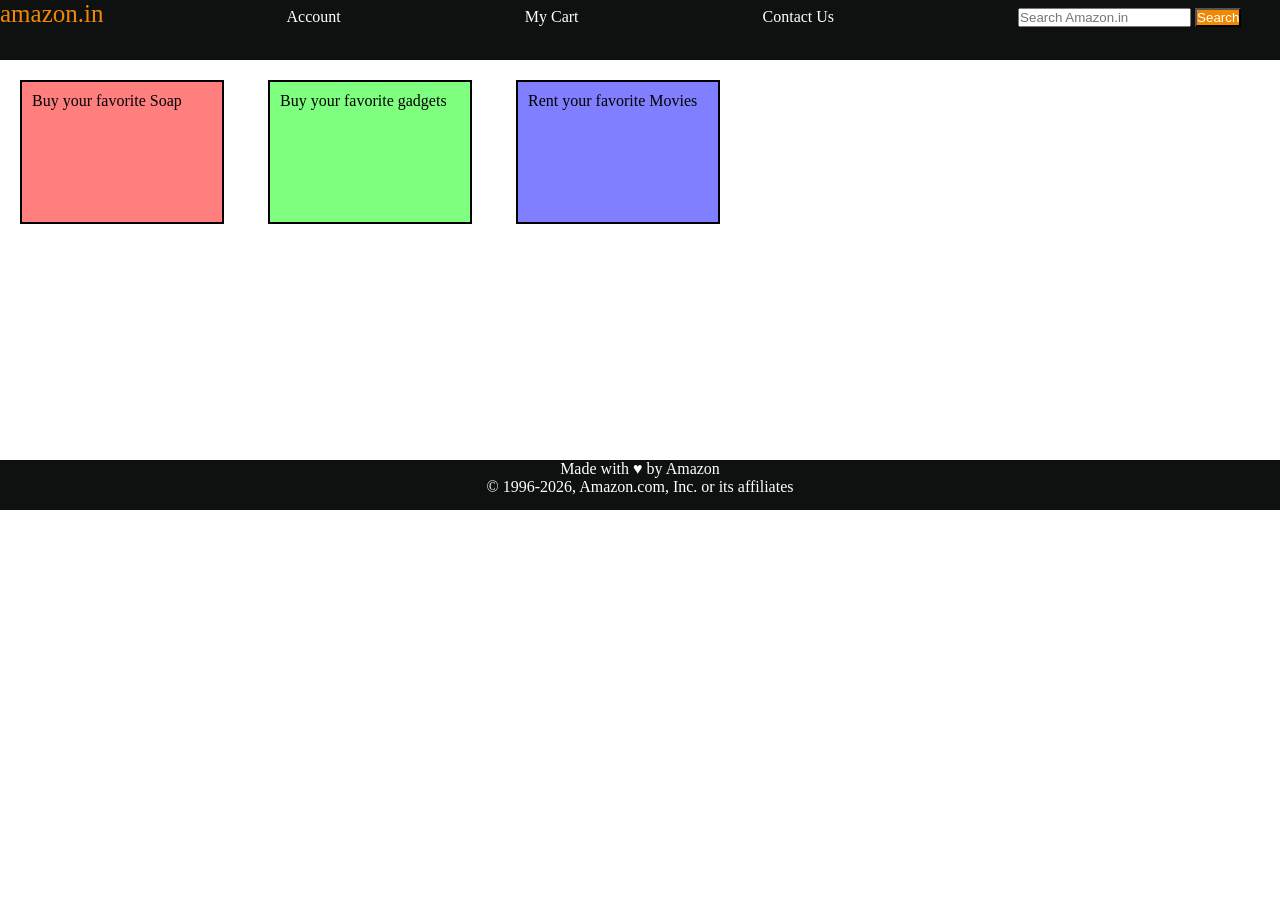
<file: index.html>
<!DOCTYPE html>
<html lang="en">
<head>
    <meta charset="UTF-8">
    <meta name="viewport" content="width=device-width, initial-scale=1.0">
    <title>Practice Set 4</title>
    <link rel="stylesheet" href="style3.css">
</head>
<body>

<header>
    <div id="navbar">
        <a id="logo" href="#">amazon.in</a>
        <a href="#">Account</a>
        <a href="#">My Cart</a>
        <a href="#">Contact Us</a>
        <input placeholder="Search Amazon.in">
        <button>Search</button>
    </div>
</header>

<div id="content">
    <div class="contentBox" style="background-color: rgba(255,0,0,0.5);">Buy your favorite Soap</div>
    <div class="contentBox" style="background-color: rgba(0,255,0,0.5);"> Buy your favorite gadgets</div>
    <div class="contentBox" style="background-color: rgba(0,0,255,0.5);"> Rent your favorite Movies</div>
</div>

<footer>
    Made with &hearts; by Amazon <br>
    &#169; 1996-2026, Amazon.com, Inc. or its affiliates
</footer>

</body>
</html>
</file>
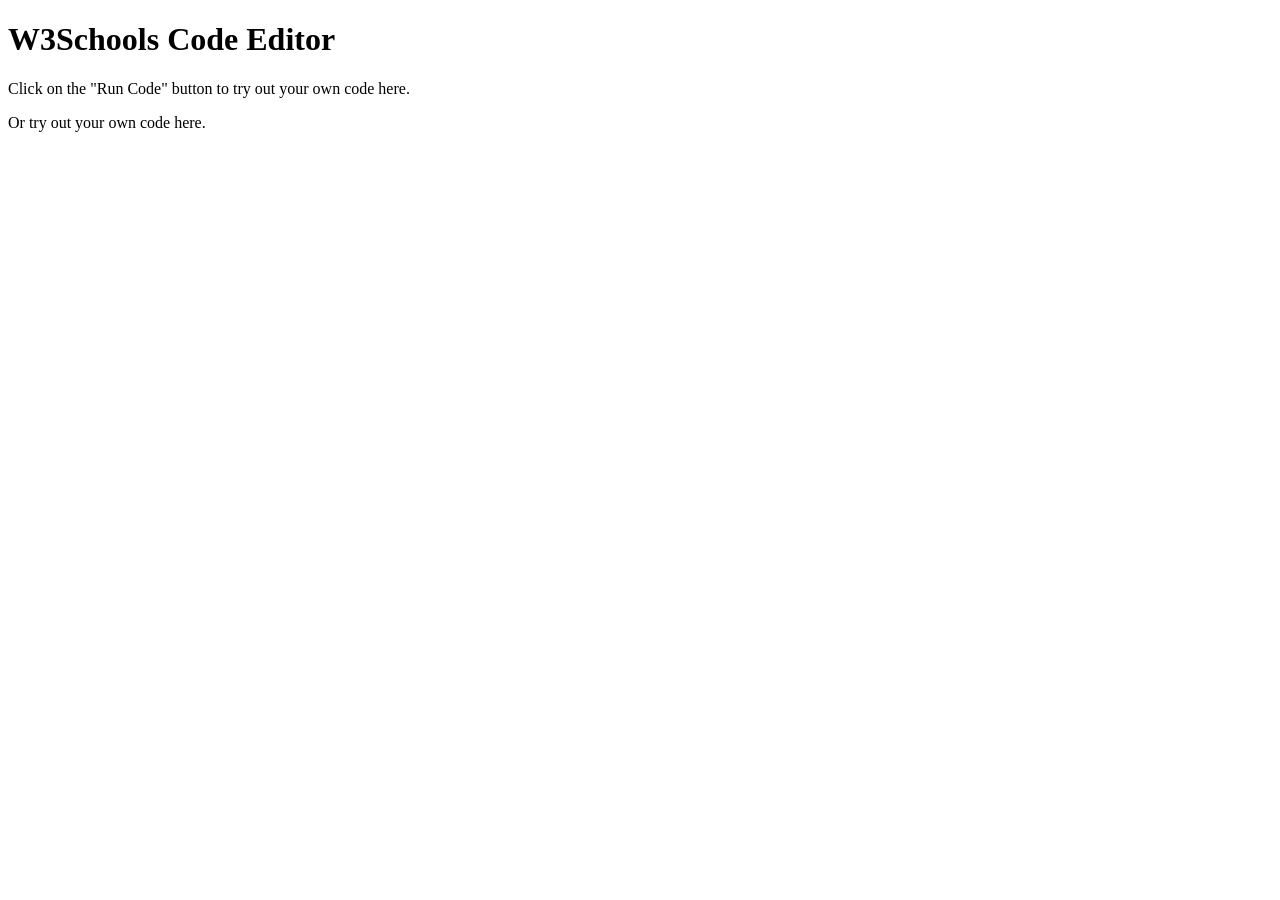
<file: htmlfile.html>
<!DOCTYPE html>
<html>
  <body>
    <h1>W3Schools Code Editor</h1>
    <p>Click on the "Run Code" button to try out your own code here.</p>
    <p>Or try out your own code here.</p>
  </body>
</html>
</file>
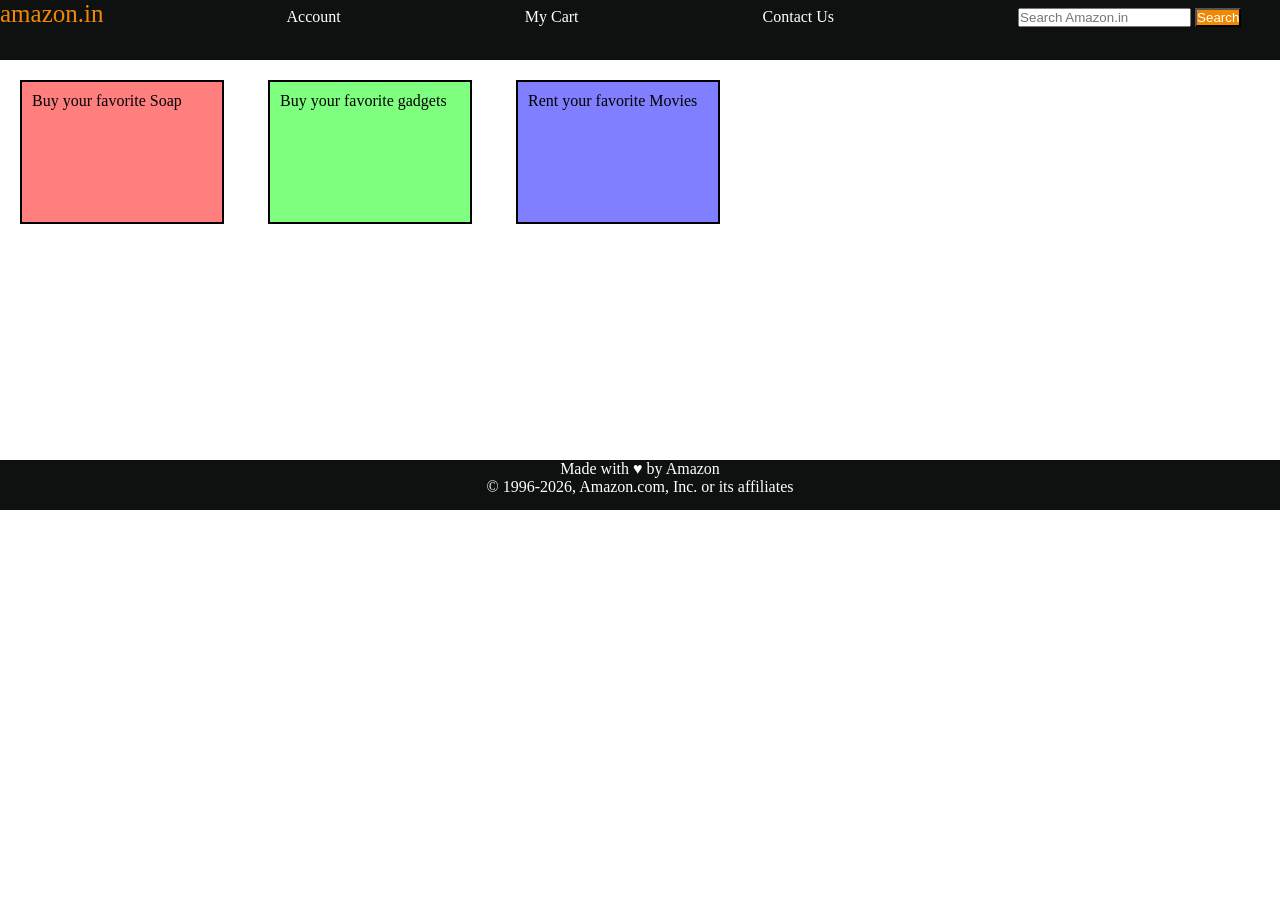
<file: index6.html>
<!DOCTYPE html>
<html lang="en">
<head>
    <meta charset="UTF-8">
    <meta name="viewport" content="width=device-width, initial-scale=1.0">
    <title>Practice Set 4</title>
    <link rel="stylesheet" href="style3.css">
</head>
<body>

<header>
    <div id="navbar">
        <a id="logo" href="#">amazon.in</a>
        <a href="#">Account</a>
        <a href="#">My Cart</a>
        <a href="#">Contact Us</a>
        <input placeholder="Search Amazon.in">
        <button>Search</button>
    </div>
</header>

<div id="content">
    <div class="contentBox" style="background-color: rgba(255,0,0,0.5);">Buy your favorite Soap</div>
    <div class="contentBox" style="background-color: rgba(0,255,0,0.5);"> Buy your favorite gadgets</div>
    <div class="contentBox" style="background-color: rgba(0,0,255,0.5);"> Rent your favorite Movies</div>
</div>

<footer>
    Made with &hearts; by Amazon <br>
    &#169; 1996-2026, Amazon.com, Inc. or its affiliates
</footer>

</body>
</html>
</file>
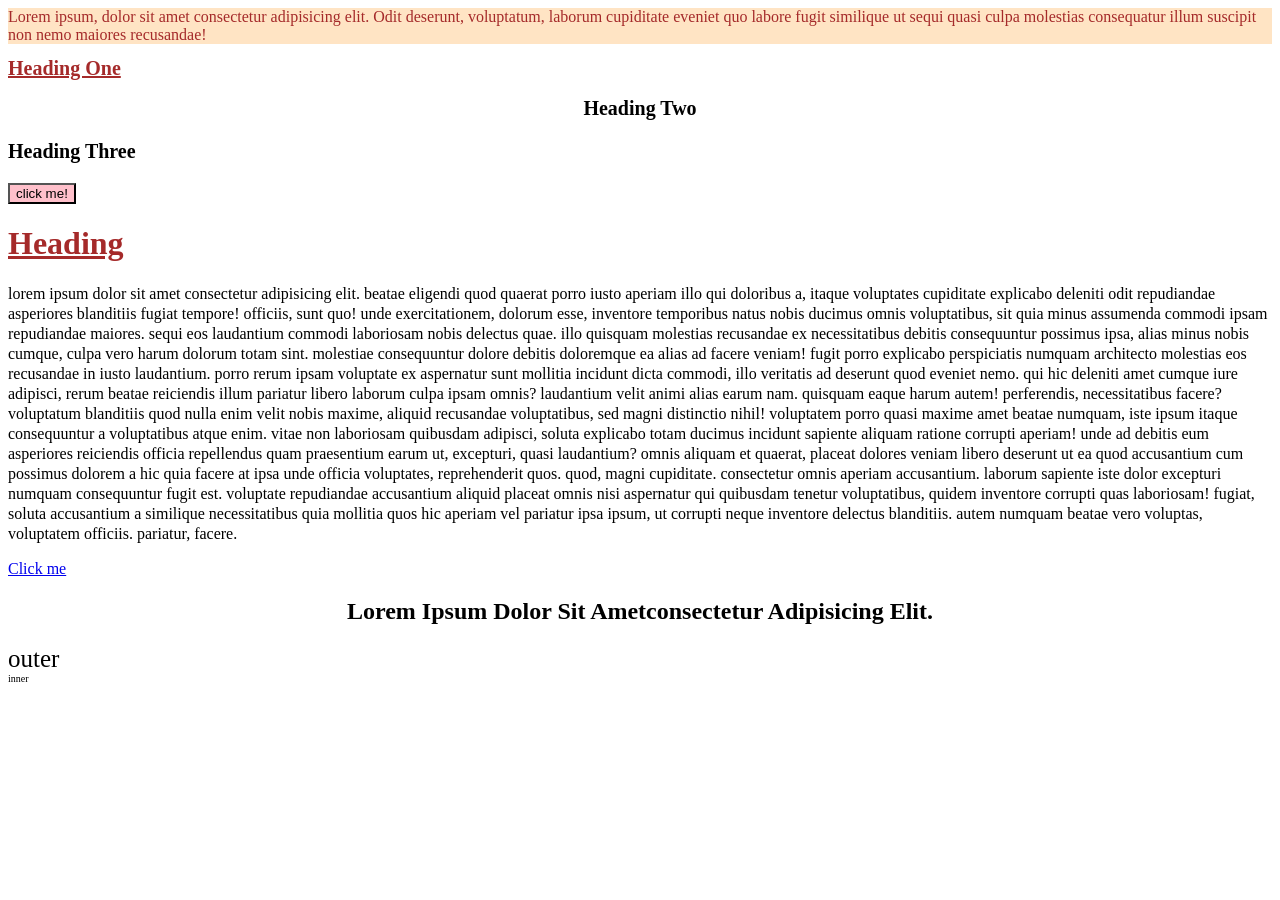
<file: inedex.html>
<!DOCTYPE html>
<html lang="en">
<head>
    <meta charset="UTF-8">
    <meta name="viewport" content="width=device-width, initial-scale=1.0">
    <title>CSS Level-1</title>
    <link rel="stylesheet" href="style.css">
</head>
<body>
<div id="Box">
Lorem ipsum, dolor sit amet consectetur adipisicing elit. Odit deserunt, voluptatum, laborum cupiditate eveniet quo labore fugit similique ut sequi quasi culpa molestias consequatur illum suscipit non nemo maiores recusandae!
</div>
<h1 class="Heading">Heading One</h1>
<h2 class="Heading">Heading Two</h2>
<h3 class="Heading">Heading Three</h3>
<button style="background-color: pink;">click me!</button>
<h1>Heading</h1>
<p>Lorem ipsum dolor sit amet consectetur adipisicing elit. Beatae eligendi quod quaerat porro iusto aperiam illo qui doloribus a, itaque voluptates cupiditate explicabo deleniti odit repudiandae asperiores blanditiis fugiat tempore!
Officiis, sunt quo! Unde exercitationem, dolorum esse, inventore temporibus natus nobis ducimus omnis voluptatibus, sit quia minus assumenda commodi ipsam repudiandae maiores. Sequi eos laudantium commodi laboriosam nobis delectus quae.
Illo quisquam molestias recusandae ex necessitatibus debitis consequuntur possimus ipsa, alias minus nobis cumque, culpa vero harum dolorum totam sint. Molestiae consequuntur dolore debitis doloremque ea alias ad facere veniam!
Fugit porro explicabo perspiciatis numquam architecto molestias eos recusandae in iusto laudantium. Porro rerum ipsam voluptate ex aspernatur sunt mollitia incidunt dicta commodi, illo veritatis ad deserunt quod eveniet nemo.
Qui hic deleniti amet cumque iure adipisci, rerum beatae reiciendis illum pariatur libero laborum culpa ipsam omnis? Laudantium velit animi alias earum nam. Quisquam eaque harum autem! Perferendis, necessitatibus facere?
Voluptatum blanditiis quod nulla enim velit nobis maxime, aliquid recusandae voluptatibus, sed magni distinctio nihil! Voluptatem porro quasi maxime amet beatae numquam, iste ipsum itaque consequuntur a voluptatibus atque enim.
Vitae non laboriosam quibusdam adipisci, soluta explicabo totam ducimus incidunt sapiente aliquam ratione corrupti aperiam! Unde ad debitis eum asperiores reiciendis officia repellendus quam praesentium earum ut, excepturi, quasi laudantium?
Omnis aliquam et quaerat, placeat dolores veniam libero deserunt ut ea quod accusantium cum possimus dolorem a hic quia facere at ipsa unde officia voluptates, reprehenderit quos. Quod, magni cupiditate.
Consectetur omnis aperiam accusantium. Laborum sapiente iste dolor excepturi numquam consequuntur fugit est. Voluptate repudiandae accusantium aliquid placeat omnis nisi aspernatur qui quibusdam tenetur voluptatibus, quidem inventore corrupti quas laboriosam!
Fugiat, soluta accusantium a similique necessitatibus quia mollitia quos hic aperiam vel pariatur ipsa ipsum, ut corrupti neque inventore delectus blanditiis. Autem numquam beatae vero voluptas, voluptatem officiis. Pariatur, facere.</p>
<a href="https://www.google.com">Click me</a>
<h2>lorem ipsum dolor sit ametconsectetur adipisicing elit.</h2>
<div id="outer"> outer
    <div id="inner">
inner
    </div>
</div>
</body>
</html>
</file>
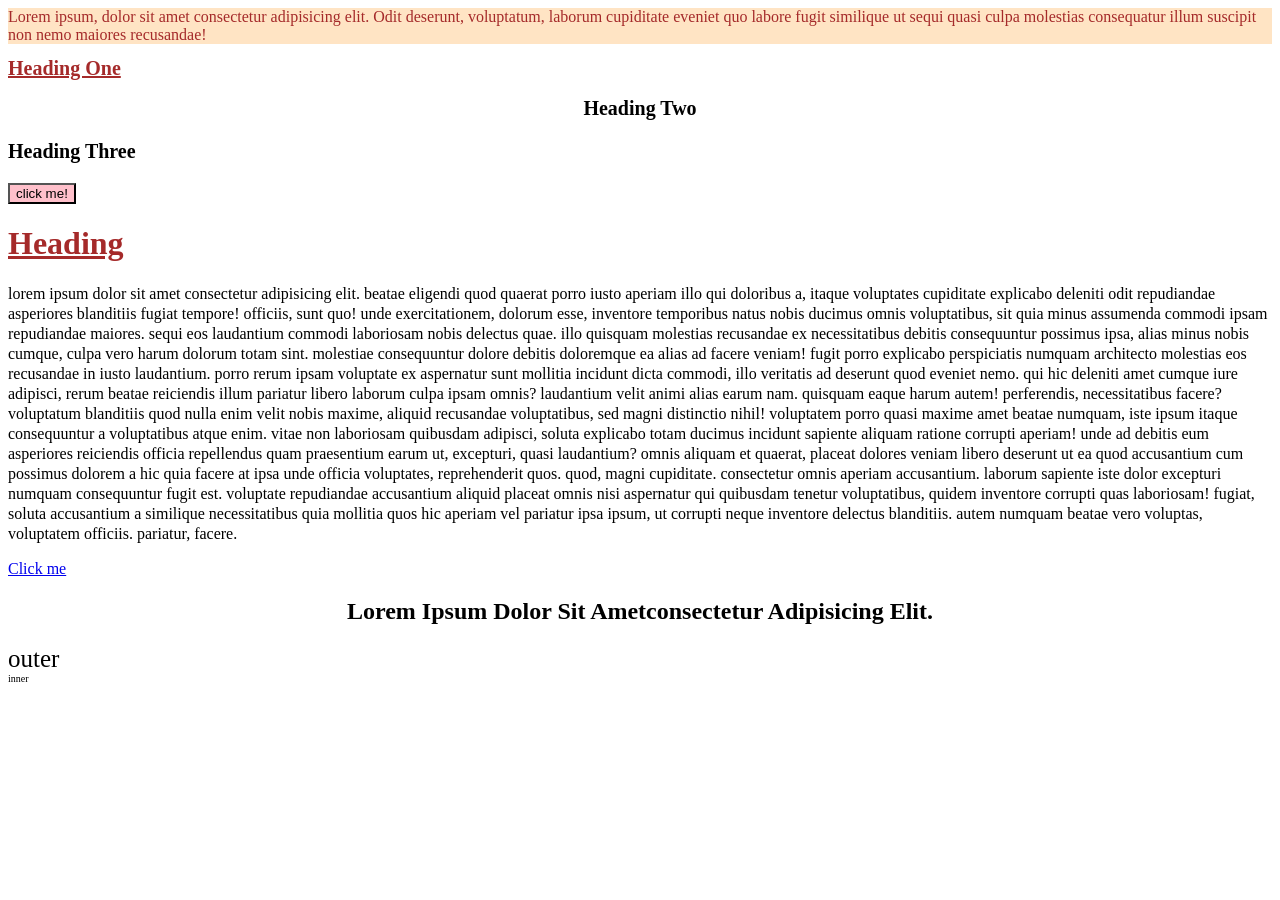
<file: inedex2.html>
<!DOCTYPE html>
<html lang="en">
<head>
    <meta charset="UTF-8">
    <meta name="viewport" content="width=device-width, initial-scale=1.0">
    <title>CSS Level-1</title>
    <link rel="stylesheet" href="style.css">
</head>
<body>
<div id="Box">
Lorem ipsum, dolor sit amet consectetur adipisicing elit. Odit deserunt, voluptatum, laborum cupiditate eveniet quo labore fugit similique ut sequi quasi culpa molestias consequatur illum suscipit non nemo maiores recusandae!
</div>
<h1 class="Heading">Heading One</h1>
<h2 class="Heading">Heading Two</h2>
<h3 class="Heading">Heading Three</h3>
<button style="background-color: pink;">click me!</button>
<h1>Heading</h1>
<p>Lorem ipsum dolor sit amet consectetur adipisicing elit. Beatae eligendi quod quaerat porro iusto aperiam illo qui doloribus a, itaque voluptates cupiditate explicabo deleniti odit repudiandae asperiores blanditiis fugiat tempore!
Officiis, sunt quo! Unde exercitationem, dolorum esse, inventore temporibus natus nobis ducimus omnis voluptatibus, sit quia minus assumenda commodi ipsam repudiandae maiores. Sequi eos laudantium commodi laboriosam nobis delectus quae.
Illo quisquam molestias recusandae ex necessitatibus debitis consequuntur possimus ipsa, alias minus nobis cumque, culpa vero harum dolorum totam sint. Molestiae consequuntur dolore debitis doloremque ea alias ad facere veniam!
Fugit porro explicabo perspiciatis numquam architecto molestias eos recusandae in iusto laudantium. Porro rerum ipsam voluptate ex aspernatur sunt mollitia incidunt dicta commodi, illo veritatis ad deserunt quod eveniet nemo.
Qui hic deleniti amet cumque iure adipisci, rerum beatae reiciendis illum pariatur libero laborum culpa ipsam omnis? Laudantium velit animi alias earum nam. Quisquam eaque harum autem! Perferendis, necessitatibus facere?
Voluptatum blanditiis quod nulla enim velit nobis maxime, aliquid recusandae voluptatibus, sed magni distinctio nihil! Voluptatem porro quasi maxime amet beatae numquam, iste ipsum itaque consequuntur a voluptatibus atque enim.
Vitae non laboriosam quibusdam adipisci, soluta explicabo totam ducimus incidunt sapiente aliquam ratione corrupti aperiam! Unde ad debitis eum asperiores reiciendis officia repellendus quam praesentium earum ut, excepturi, quasi laudantium?
Omnis aliquam et quaerat, placeat dolores veniam libero deserunt ut ea quod accusantium cum possimus dolorem a hic quia facere at ipsa unde officia voluptates, reprehenderit quos. Quod, magni cupiditate.
Consectetur omnis aperiam accusantium. Laborum sapiente iste dolor excepturi numquam consequuntur fugit est. Voluptate repudiandae accusantium aliquid placeat omnis nisi aspernatur qui quibusdam tenetur voluptatibus, quidem inventore corrupti quas laboriosam!
Fugiat, soluta accusantium a similique necessitatibus quia mollitia quos hic aperiam vel pariatur ipsa ipsum, ut corrupti neque inventore delectus blanditiis. Autem numquam beatae vero voluptas, voluptatem officiis. Pariatur, facere.</p>
<a href="https://www.google.com">Click me</a>
<h2>lorem ipsum dolor sit ametconsectetur adipisicing elit.</h2>
<div id="outer"> outer
    <div id="inner">
inner
    </div>
</div>
</body>
</html>
</file>
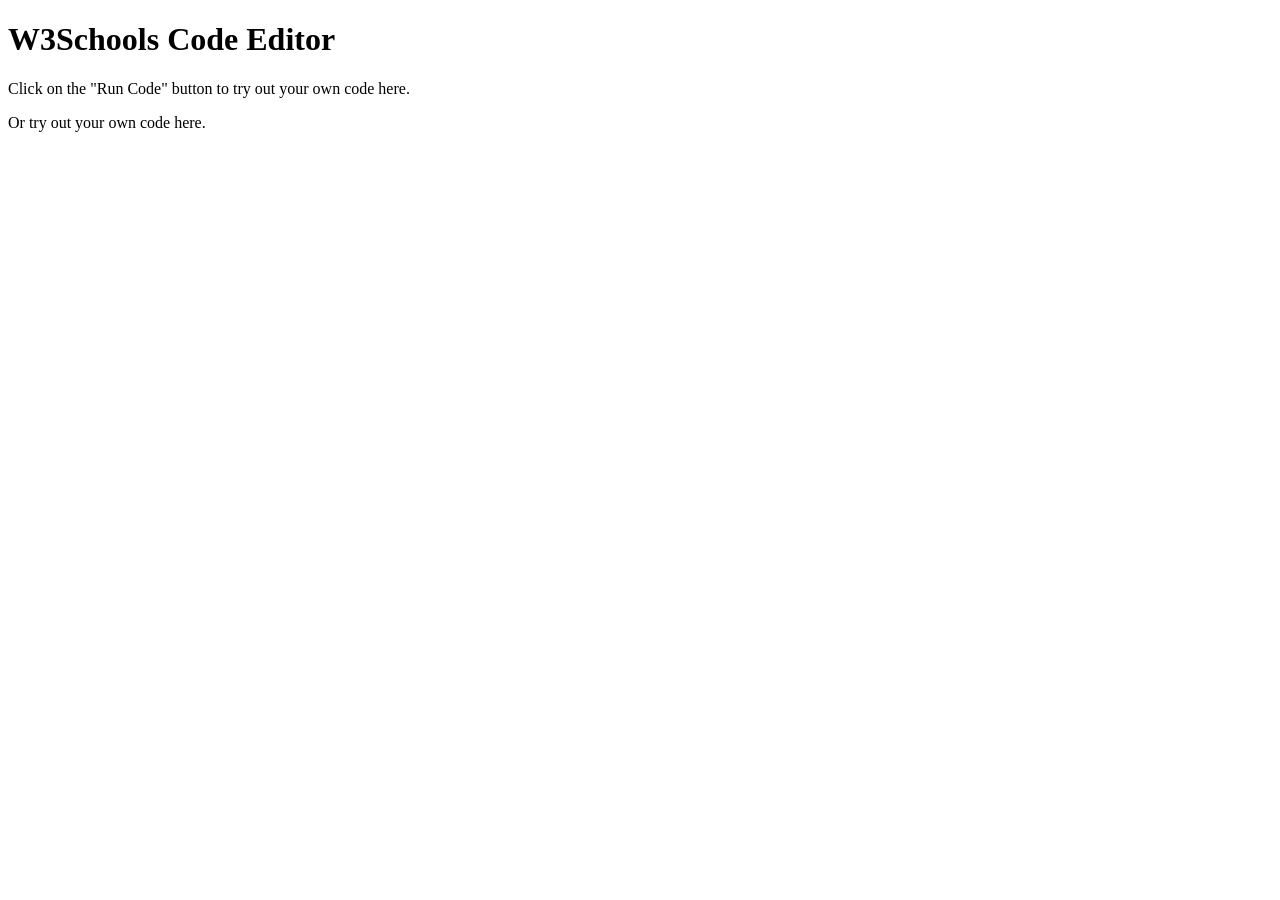
<file: second.html>
<!DOCTYPE html>
<html>
  <body>
    <h1>W3Schools Code Editor</h1>
    <p>Click on the "Run Code" button to try out your own code here.</p>
    <p>Or try out your own code here.</p>
  </body>
</html>
</file>
<file: style3.css>
*{
    margin:0;
    padding:0;
}

#navbar{
    height:60px;
    background-color:#0f1111;
}

button{
    background-color:#f08804;
    color:white;
}

#logo{
    color:#f08804;
    font-size:25px;
}

a{
    margin-right:180px;
    text-decoration:none;
    color:white;
}

.contentBox{
    height:120px;
    width:180px;
    border:2px solid black;
    display:inline-block;
    margin:20px;
    padding:10px;
}

#content{
    height:400px;
}

footer{
    background-color:#0f1111;
    color:white;
    text-align:center;
    height: 50px;
}
</file>
<file: style.css>
#Box{
    background-color: bisque;
    color:brown;

}
.Heading{
    font-size: 20px;
}
p{
    font-family:serif;
    line-height: 20px;
    text-transform:lowercase;
}
h1{
    text-align: left;
    text-decoration: underline;
    color: brown;
}
h2{
    text-transform: capitalize;
   text-align: center;
}
#outer{
    font-size: 25px;
}
#inner{
    font-size: 10px;
}
</file>
